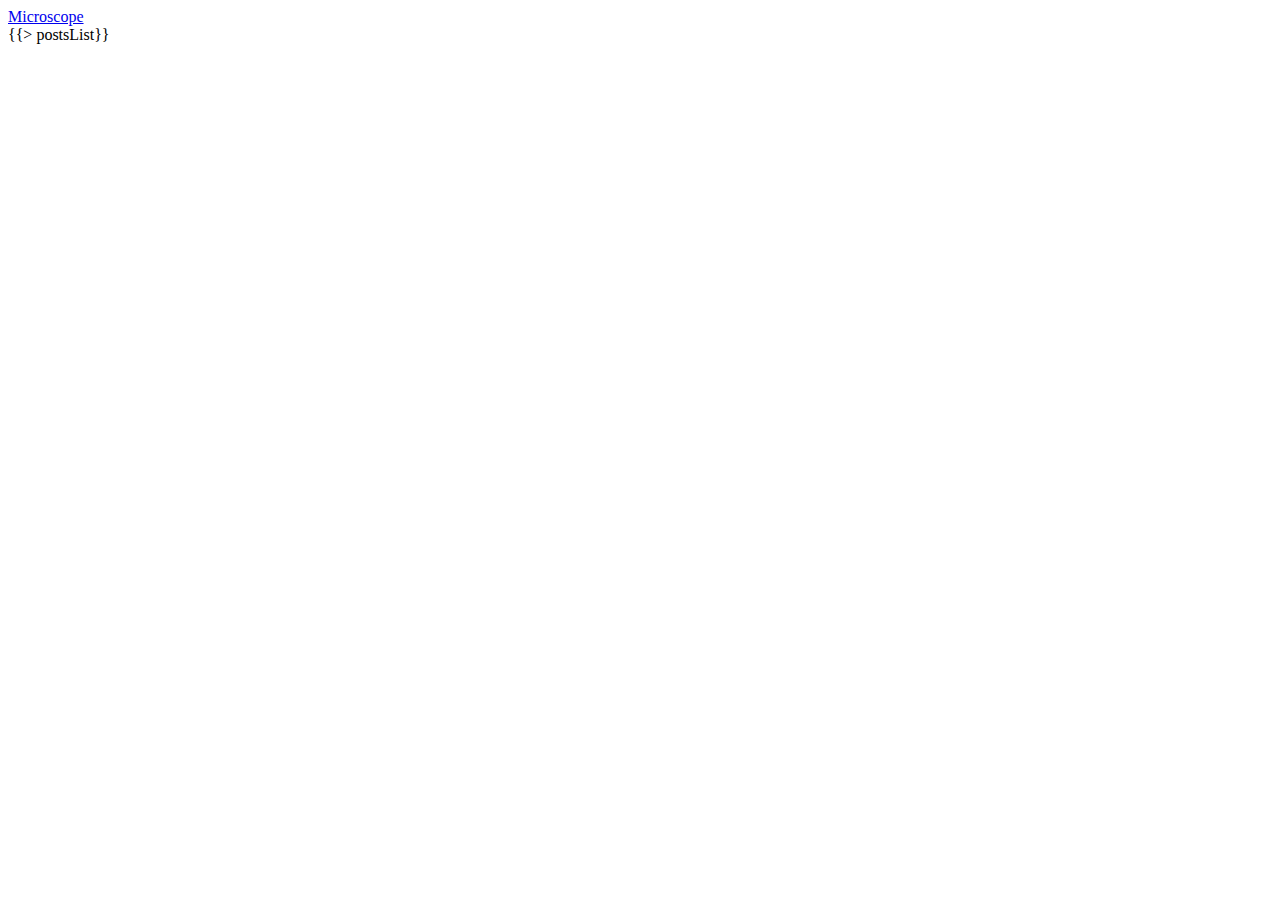
<file: microscope/client/index.html>
<head>
  <meta charset="UTF-8">
  <title>Microscope</title>
</head>
<body>
    <div class="container">
        <header class="navbar navbar-default" role="navigation">
            <div class="navbar-header">
                <a class="navbar-brand" href="/">Microscope</a>
            </div>
        </header>
        <div id="main">
            {{> postsList}}
        </div>
    </div>

</body>
</file>
